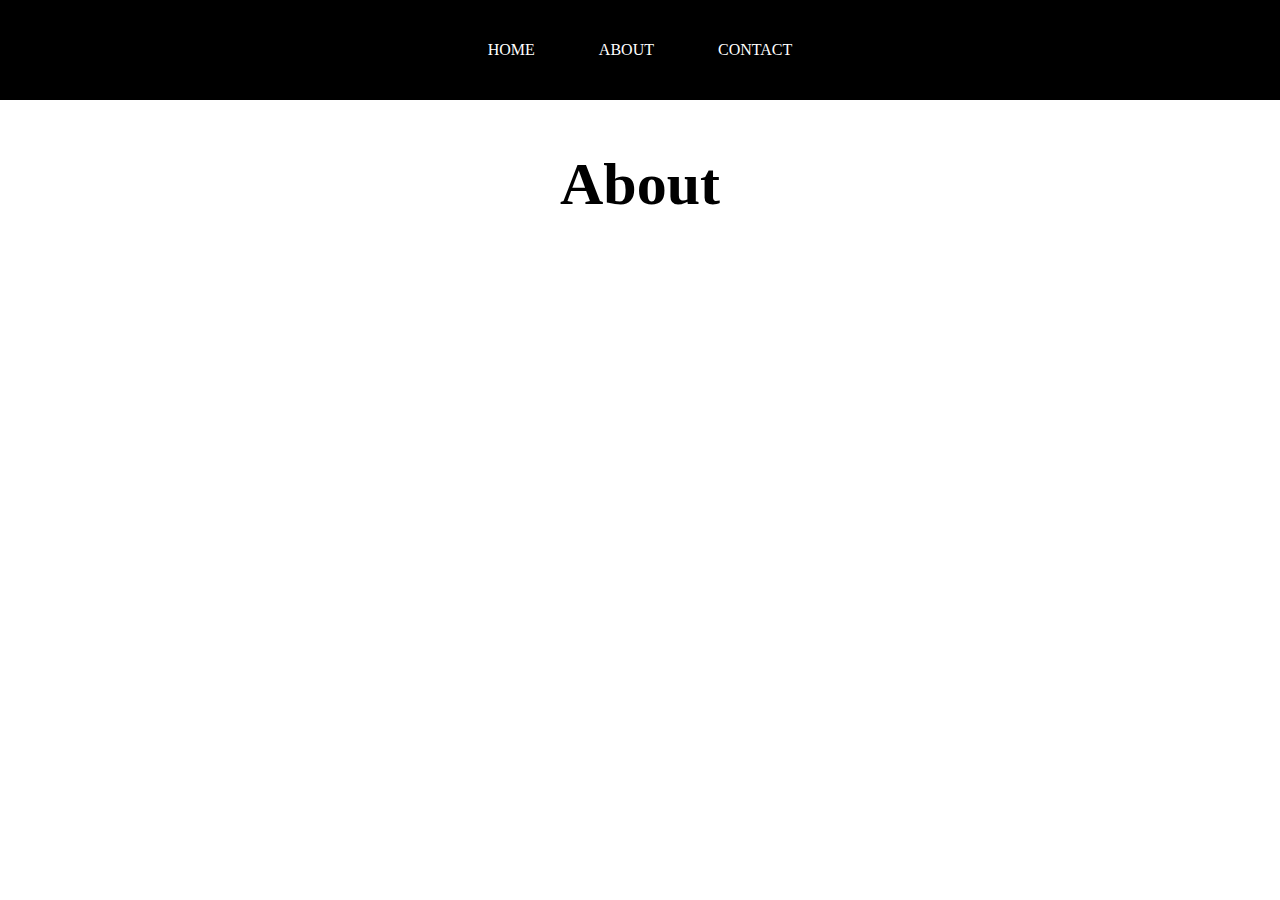
<file: about.html>
<!DOCTYPE html>
<html lang="en">
  <head>
    <meta charset="UTF-8" />
    <meta http-equiv="X-UA-Compatible" content="IE=edge" />
    <meta name="viewport" content="width=device-width, initial-scale=1.0" />
    <title>project 7</title>
    <link rel="stylesheet" href="assets/css/main.css" />
    <link rel="icon" href="./assets/images/favicon.png" />
  </head>
  <header>
    <nav class="navigation">
      <a href="index.html">home</a>
      <a href="about.html">about</a>
      <a href="contact.html">contact</a>
    </nav>
  </header>
  <body>
    <h1>about</h1>
    <main class="container">
      
    </main>
  </body>
</html>
</file>
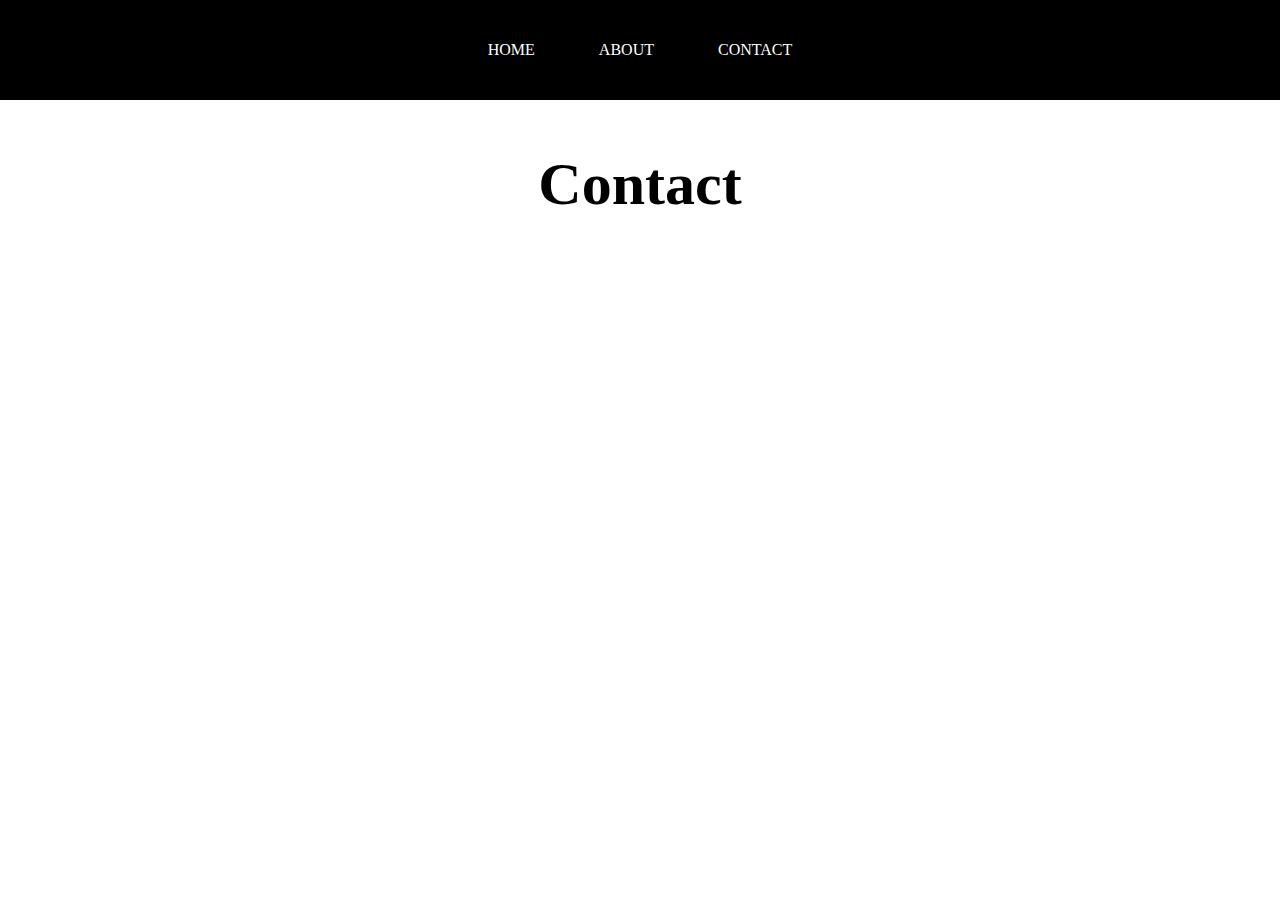
<file: contact.html>
<!DOCTYPE html>
<html lang="en">
  <head>
    <meta charset="UTF-8" />
    <meta http-equiv="X-UA-Compatible" content="IE=edge" />
    <meta name="viewport" content="width=device-width, initial-scale=1.0" />
    <title>project 7</title>
    <link rel="stylesheet" href="assets/css/main.css" />
    <link rel="icon" href="./assets/images/favicon.png" />
  </head>
  <header>
    <nav class="navigation">
      <a href="index.html">home</a>
      <a href="about.html">about</a>
      <a href="contact.html">contact</a>
    </nav>
  </header>
  <body>
    <h1>contact</h1>
    <main class="container">
      
    </main>
  </body>
</html>
</file>
<file: assets/css/main.css>
@import "./global.css";
@import"./layout.css";
@import "./components.css";
@import"./typography.css"
</file>
